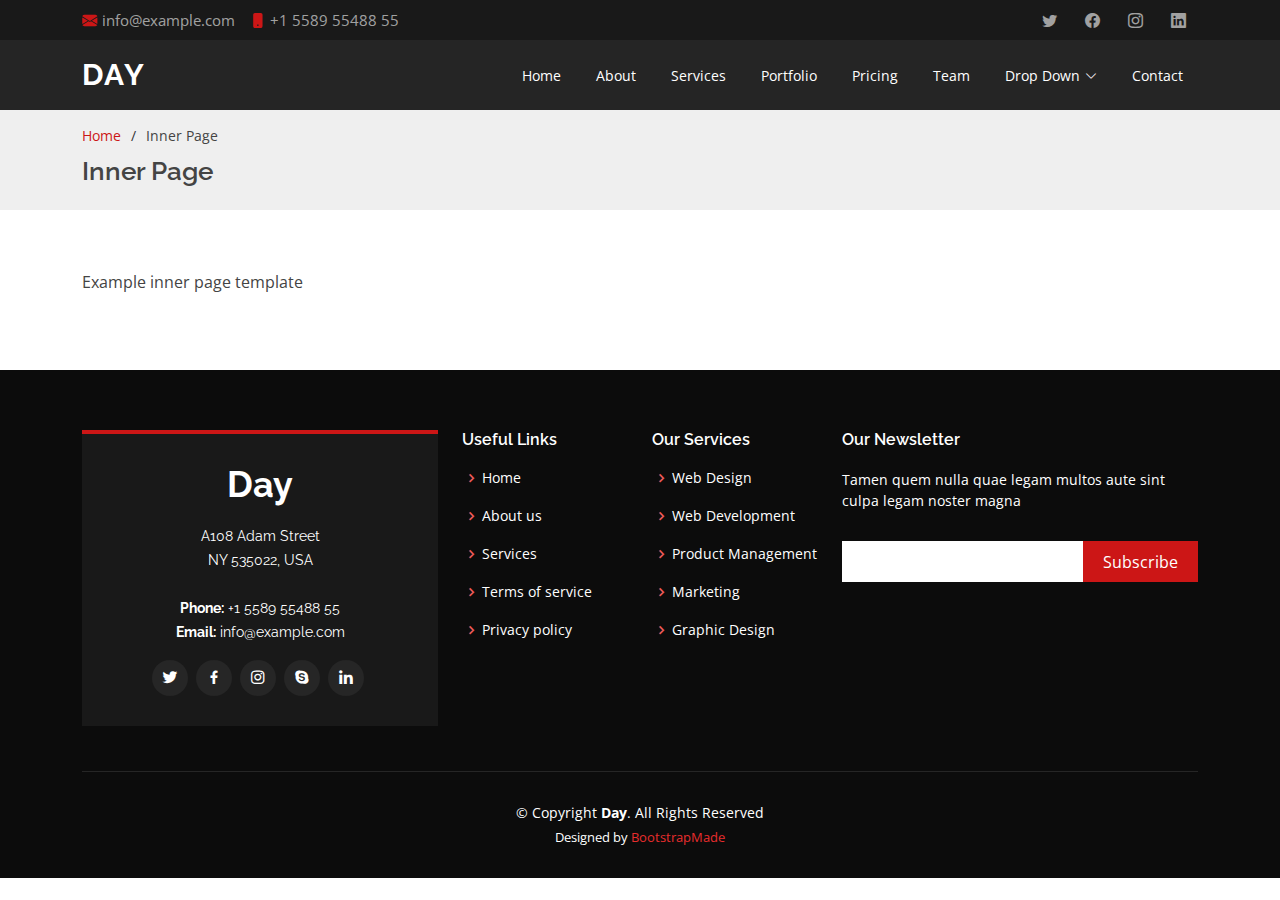
<file: inner-page.html>
<!DOCTYPE html>
<html lang="en">

<head>
  <meta charset="utf-8">
  <meta content="width=device-width, initial-scale=1.0" name="viewport">

  <title></title>
  <meta content="" name="description">
  <meta content="" name="keywords">

  <!-- Favicons -->
  <link href="assets/img/favicon.png" rel="icon">
  <link href="assets/img/apple-touch-icon.png" rel="apple-touch-icon">

  <!-- Google Fonts -->
  <link href="https://fonts.googleapis.com/css?family=Open+Sans:300,300i,400,400i,600,600i,700,700i|Raleway:300,300i,400,400i,500,500i,600,600i,700,700i|Poppins:300,300i,400,400i,500,500i,600,600i,700,700i" rel="stylesheet">

  <!-- Vendor CSS Files -->
  <link href="assets/vendor/aos/aos.css" rel="stylesheet">
  <link href="assets/vendor/bootstrap/css/bootstrap.min.css" rel="stylesheet">
  <link href="assets/vendor/bootstrap-icons/bootstrap-icons.css" rel="stylesheet">
  <link href="assets/vendor/boxicons/css/boxicons.min.css" rel="stylesheet">
  <link href="assets/vendor/glightbox/css/glightbox.min.css" rel="stylesheet">
  <link href="assets/vendor/swiper/swiper-bundle.min.css" rel="stylesheet">

  <!-- Template Main CSS File -->
  <link href="assets/css/style.css" rel="stylesheet">

  <!-- =======================================================
  * Template Name: Day
  * Updated: Sep 18 2023 with Bootstrap v5.3.2
  * Template URL: https://bootstrapmade.com/day-multipurpose-html-template-for-free/
  * Author: BootstrapMade.com
  * License: https://bootstrapmade.com/license/
  ======================================================== -->
</head>

<body>

  <!-- ======= Top Bar ======= -->
  <section id="topbar" class="d-flex align-items-center">
    <div class="container d-flex justify-content-center justify-content-md-between">
      <div class="contact-info d-flex align-items-center">
        <i class="bi bi-envelope-fill"></i><a href="mailto:contact@example.com">info@example.com</a>
        <i class="bi bi-phone-fill phone-icon"></i> +1 5589 55488 55
      </div>
      <div class="social-links d-none d-md-block">
        <a href="#" class="twitter"><i class="bi bi-twitter"></i></a>
        <a href="#" class="facebook"><i class="bi bi-facebook"></i></a>
        <a href="#" class="instagram"><i class="bi bi-instagram"></i></a>
        <a href="#" class="linkedin"><i class="bi bi-linkedin"></i></i></a>
      </div>
    </div>
  </section>

  <!-- ======= Header ======= -->
  <header id="header" class="d-flex align-items-center">
    <div class="container d-flex align-items-center justify-content-between">

      <h1 class="logo"><a href="index.html">Day</a></h1>
      <!-- Uncomment below if you prefer to use an image logo -->
      <!-- <a href="index.html" class="logo"><img src="assets/img/logo.png" alt="" class="img-fluid"></a>-->

      <nav id="navbar" class="navbar">
        <ul>
          <li><a class="nav-link scrollto " href="#hero">Home</a></li>
          <li><a class="nav-link scrollto" href="#about">About</a></li>
          <li><a class="nav-link scrollto" href="#services">Services</a></li>
          <li><a class="nav-link scrollto " href="#portfolio">Portfolio</a></li>
          <li><a class="nav-link scrollto" href="#pricing">Pricing</a></li>
          <li><a class="nav-link scrollto" href="#team">Team</a></li>
          <li class="dropdown"><a href="#"><span>Drop Down</span> <i class="bi bi-chevron-down"></i></a>
            <ul>
              <li><a href="#">Drop Down 1</a></li>
              <li class="dropdown"><a href="#"><span>Deep Drop Down</span> <i class="bi bi-chevron-right"></i></a>
                <ul>
                  <li><a href="#">Deep Drop Down 1</a></li>
                  <li><a href="#">Deep Drop Down 2</a></li>
                  <li><a href="#">Deep Drop Down 3</a></li>
                  <li><a href="#">Deep Drop Down 4</a></li>
                  <li><a href="#">Deep Drop Down 5</a></li>
                </ul>
              </li>
              <li><a href="#">Drop Down 2</a></li>
              <li><a href="#">Drop Down 3</a></li>
              <li><a href="#">Drop Down 4</a></li>
            </ul>
          </li>
          <li><a class="nav-link scrollto" href="#contact">Contact</a></li>
        </ul>
        <i class="bi bi-list mobile-nav-toggle"></i>
      </nav><!-- .navbar -->

    </div>
  </header><!-- End Header -->

  <main id="main">

    <!-- ======= Breadcrumbs ======= -->
    <section id="breadcrumbs" class="breadcrumbs">
      <div class="container">

        <ol>
          <li><a href="index.html">Home</a></li>
          <li>Inner Page</li>
        </ol>
        <h2>Inner Page</h2>

      </div>
    </section><!-- End Breadcrumbs -->

    <section class="inner-page">
      <div class="container">
        <p>
          Example inner page template
        </p>
      </div>
    </section>

  </main><!-- End #main -->

  <!-- ======= Footer ======= -->
  <footer id="footer">
    <div class="footer-top">
      <div class="container">
        <div class="row">

          <div class="col-lg-4 col-md-6">
            <div class="footer-info">
              <h3>Day</h3>
              <p>
                A108 Adam Street <br>
                NY 535022, USA<br><br>
                <strong>Phone:</strong> +1 5589 55488 55<br>
                <strong>Email:</strong> info@example.com<br>
              </p>
              <div class="social-links mt-3">
                <a href="#" class="twitter"><i class="bx bxl-twitter"></i></a>
                <a href="#" class="facebook"><i class="bx bxl-facebook"></i></a>
                <a href="#" class="instagram"><i class="bx bxl-instagram"></i></a>
                <a href="#" class="google-plus"><i class="bx bxl-skype"></i></a>
                <a href="#" class="linkedin"><i class="bx bxl-linkedin"></i></a>
              </div>
            </div>
          </div>

          <div class="col-lg-2 col-md-6 footer-links">
            <h4>Useful Links</h4>
            <ul>
              <li><i class="bx bx-chevron-right"></i> <a href="#">Home</a></li>
              <li><i class="bx bx-chevron-right"></i> <a href="#">About us</a></li>
              <li><i class="bx bx-chevron-right"></i> <a href="#">Services</a></li>
              <li><i class="bx bx-chevron-right"></i> <a href="#">Terms of service</a></li>
              <li><i class="bx bx-chevron-right"></i> <a href="#">Privacy policy</a></li>
            </ul>
          </div>

          <div class="col-lg-2 col-md-6 footer-links">
            <h4>Our Services</h4>
            <ul>
              <li><i class="bx bx-chevron-right"></i> <a href="#">Web Design</a></li>
              <li><i class="bx bx-chevron-right"></i> <a href="#">Web Development</a></li>
              <li><i class="bx bx-chevron-right"></i> <a href="#">Product Management</a></li>
              <li><i class="bx bx-chevron-right"></i> <a href="#">Marketing</a></li>
              <li><i class="bx bx-chevron-right"></i> <a href="#">Graphic Design</a></li>
            </ul>
          </div>

          <div class="col-lg-4 col-md-6 footer-newsletter">
            <h4>Our Newsletter</h4>
            <p>Tamen quem nulla quae legam multos aute sint culpa legam noster magna</p>
            <form action="" method="post">
              <input type="email" name="email"><input type="submit" value="Subscribe">
            </form>

          </div>

        </div>
      </div>
    </div>

    <div class="container">
      <div class="copyright">
        &copy; Copyright <strong><span>Day</span></strong>. All Rights Reserved
      </div>
      <div class="credits">
        <!-- All the links in the footer should remain intact. -->
        <!-- You can delete the links only if you purchased the pro version. -->
        <!-- Licensing information: https://bootstrapmade.com/license/ -->
        <!-- Purchase the pro version with working PHP/AJAX contact form: https://bootstrapmade.com/day-multipurpose-html-template-for-free/ -->
        Designed by <a href="https://bootstrapmade.com/">BootstrapMade</a>
      </div>
    </div>
  </footer><!-- End Footer -->

  <a href="#" class="back-to-top d-flex align-items-center justify-content-center"><i class="bi bi-arrow-up-short"></i></a>
  <div id="preloader"></div>

  <!-- Vendor JS Files -->
  <script src="assets/vendor/aos/aos.js"></script>
  <script src="assets/vendor/bootstrap/js/bootstrap.bundle.min.js"></script>
  <script src="assets/vendor/glightbox/js/glightbox.min.js"></script>
  <script src="assets/vendor/isotope-layout/isotope.pkgd.min.js"></script>
  <script src="assets/vendor/swiper/swiper-bundle.min.js"></script>
  <script src="assets/vendor/php-email-form/validate.js"></script>

  <!-- Template Main JS File -->
  <script src="assets/js/main.js"></script>

</body>

</html>
</file>
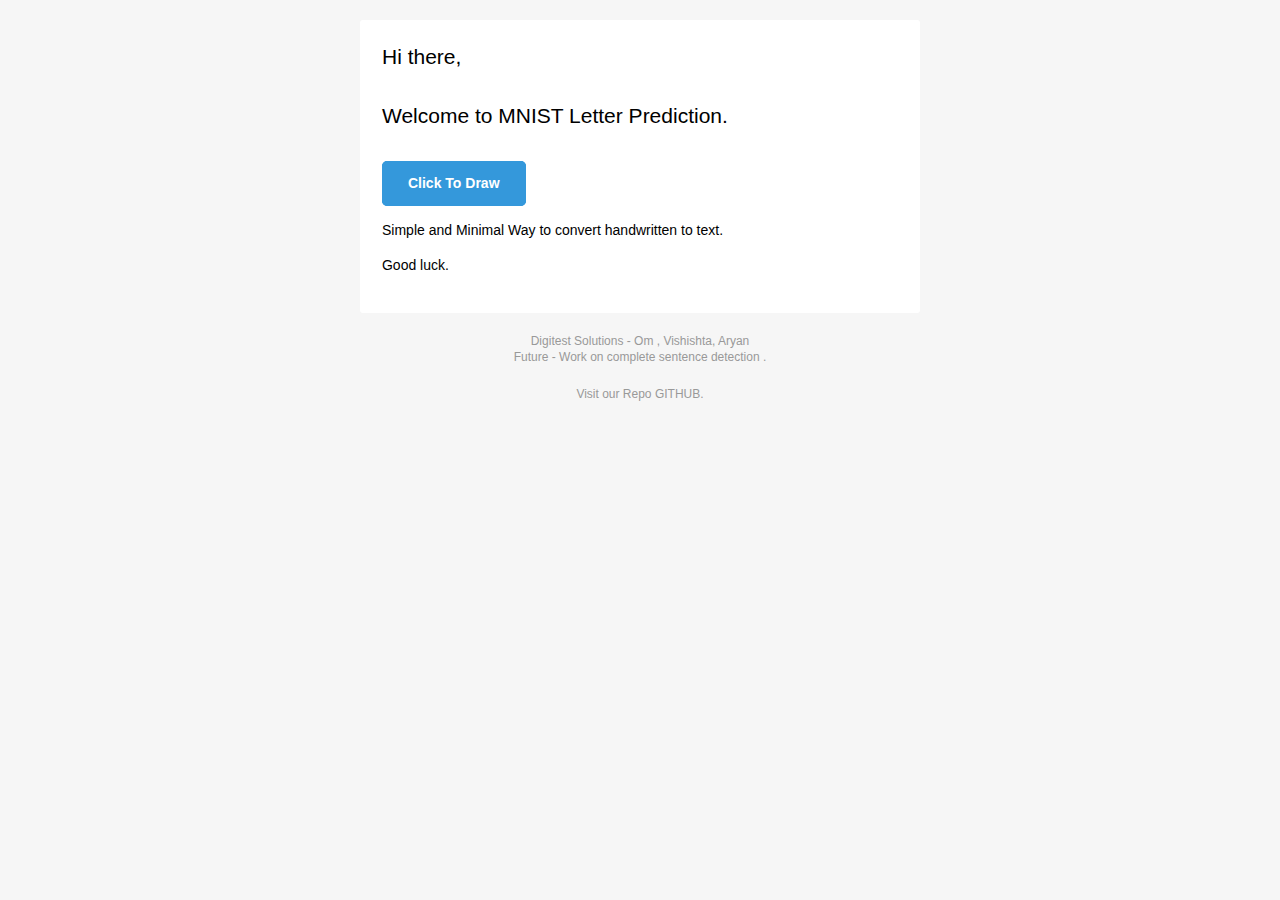
<file: templates/email.html>
<!doctype html>
<html>
  <head>
    <meta name="viewport" content="width=device-width, initial-scale=1.0"/>
    <meta http-equiv="Content-Type" content="text/html; charset=UTF-8" />
    <title>Hand-Digit Recognition</title>
    <style>
      /* -------------------------------------
          GLOBAL RESETS
      ------------------------------------- */
      
      /*All the styling goes here*/
      
      img {
        border: none;
        -ms-interpolation-mode: bicubic;
        max-width: 100%; 
      }

      body {
        background-color: #f6f6f6;
        font-family: sans-serif;
        -webkit-font-smoothing: antialiased;
        font-size: 20px;
        line-height: 1.4;
        margin: 0;
        padding: 0;
        -ms-text-size-adjust: 100%;
        -webkit-text-size-adjust: 100%; 
      }

      table {
        border-collapse: separate;
        mso-table-lspace: 0pt;
        mso-table-rspace: 0pt;
        width: 100%; }
        table td {
          font-family: sans-serif;
          font-size: 14px;
          vertical-align: top; 
      }

      /* -------------------------------------
          BODY & CONTAINER
      ------------------------------------- */

      .body {
        background-color: #f6f6f6;
        width: 100%; 
      }

      /* Set a max-width, and make it display as block so it will automatically stretch to that width, but will also shrink down on a phone or something */
      .container {
        display: block;
        margin: 0 auto !important;
        /* makes it centered */
        max-width: 580px;
        padding: 10px;
        width: 580px; 
      }

      /* This should also be a block element, so that it will fill 100% of the .container */
      .content {
        box-sizing: border-box;
        display: block;
        margin: 0 auto;
        max-width: 580px;
        padding: 10px; 
      }

      /* -------------------------------------
          HEADER, FOOTER, MAIN
      ------------------------------------- */
      .main {
        background: #ffffff;
        border-radius: 3px;
        width: 100%; 
      }

      .wrapper {
        box-sizing: border-box;
        padding: 20px; 
      }

      .content-block {
        padding-bottom: 10px;
        padding-top: 10px;
      }

      .footer {
        clear: both;
        margin-top: 10px;
        text-align: center;
        width: 100%; 
      }
        .footer td,
        .footer p,
        .footer span,
        .footer a {
          color: #999999;
          font-size: 12px;
          text-align: center; 
      }

      /* -------------------------------------
          TYPOGRAPHY
      ------------------------------------- */
      h1,
      h2,
      h3,
      h4 {
        color: #000000;
        font-family: sans-serif;
        font-weight: 400;
        line-height: 1.4;
        margin: 0;
        margin-bottom: 30px; 
      }

      h1 {
        font-size: 35px;
        font-weight: 300;
        text-align: center;
        text-transform: capitalize; 
      }

      p,
      ul,
      ol {
        font-family: sans-serif;
        font-size: 14px;
        font-weight: normal;
        margin: 0;
        margin-bottom: 15px; 
      }
        p li,
        ul li,
        ol li {
          list-style-position: inside;
          margin-left: 5px; 
      }

      a {
        color: #3498db;
        text-decoration: underline; 
      }

      /* -------------------------------------
          BUTTONS
      ------------------------------------- */
      .btn {
        box-sizing: border-box;
        width: 100%; }
        .btn > tbody > tr > td {
          padding-bottom: 15px; }
        .btn table {
          width: auto; 
      }
        .btn table td {
          background-color: #ffffff;
          border-radius: 5px;
          text-align: center; 
      }
        .btn a {
          background-color: #ffffff;
          border: solid 1px #3498db;
          border-radius: 5px;
          box-sizing: border-box;
          color: #3498db;
          cursor: pointer;
          display: inline-block;
          font-size: 14px;
          font-weight: bold;
          margin: 0;
          padding: 12px 25px;
          text-decoration: none;
          text-transform: capitalize; 
      }

      .btn-primary table td {
        background-color: #3498db; 
      }

      .btn-primary a {
        background-color: #3498db;
        border-color: #3498db;
        color: #ffffff; 
      }

      /* -------------------------------------
          OTHER STYLES THAT MIGHT BE USEFUL
      ------------------------------------- */
      .last {
        margin-bottom: 0; 
      }

      .first {
        margin-top: 0; 
      }

      .align-center {
        text-align: center; 
      }

      .align-right {
        text-align: right; 
      }

      .align-left {
        text-align: left; 
      }

      .clear {
        clear: both; 
      }

      .mt0 {
        margin-top: 0; 
      }

      .mb0 {
        margin-bottom: 0; 
      }

      .preheader {
        color: transparent;
        display: none;
        height: 0;
        max-height: 0;
        max-width: 0;
        opacity: 0;
        overflow: hidden;
        mso-hide: all;
        visibility: hidden;
        width: 0; 
      }

      .powered-by a {
        text-decoration: none; 
      }

      hr {
        border: 0;
        border-bottom: 1px solid #f6f6f6;
        margin: 20px 0; 
      }

      /* -------------------------------------
          RESPONSIVE AND MOBILE FRIENDLY STYLES
      ------------------------------------- */
      @media only screen and (max-width: 620px) {
        table.body h1 {
          font-size: 28px !important;
          margin-bottom: 10px !important; 
        }
        table.body p,
        table.body ul,
        table.body ol,
        table.body td,
        table.body span,
        table.body a {
          font-size: 16px !important; 
        }
        table.body .wrapper,
        table.body .article {
          padding: 10px !important; 
        }
        table.body .content {
          padding: 0 !important; 
        }
        table.body .container {
          padding: 0 !important;
          width: 100% !important; 
        }
        table.body .main {
          border-left-width: 0 !important;
          border-radius: 0 !important;
          border-right-width: 0 !important; 
        }
        table.body .btn table {
          width: 100% !important; 
        }
        table.body .btn a {
          width: 100% !important; 
        }
        table.body .img-responsive {
          height: auto !important;
          max-width: 100% !important;
          width: auto !important; 
        }
      }

      /* -------------------------------------
          PRESERVE THESE STYLES IN THE HEAD
      ------------------------------------- */
      @media all {
        .ExternalClass {
          width: 100%; 
        }
        .ExternalClass,
        .ExternalClass p,
        .ExternalClass span,
        .ExternalClass font,
        .ExternalClass td,
        .ExternalClass div {
          line-height: 100%; 
        }
        .apple-link a {
          color: inherit !important;
          font-family: inherit !important;
          font-size: inherit !important;
          font-weight: inherit !important;
          line-height: inherit !important;
          text-decoration: none !important; 
        }
        #MessageViewBody a {
          color: inherit;
          text-decoration: none;
          font-size: inherit;
          font-family: inherit;
          font-weight: inherit;
          line-height: inherit;
        }
        .btn-primary table td:hover {
          background-color: #34495e !important; 
        }
        .btn-primary a:hover {
          background-color: #34495e !important;
          border-color: #34495e !important; 
        } 
      }

    </style>
  </head>
  <body>
    <h1 class="preheader">Digitest Solutions</h1>
    <table role="presentation" border="0" cellpadding="0" cellspacing="0" class="body">
      <tr>
        <td>&nbsp;</td>
        <td class="container">
          <div class="content">

            <!-- START CENTERED WHITE CONTAINER -->
            <table role="presentation" class="main">

              <!-- START MAIN CONTENT AREA -->
              <tr>
                <td class="wrapper">
                  <table role="presentation" border="0" cellpadding="0" cellspacing="0">
                    <tr>
                      <td>
                        <h2>Hi there,</h2>
                        <h2>Welcome to MNIST Letter Prediction.</h2>
                        <table role="presentation" border="0" cellpadding="0" cellspacing="0" class="btn btn-primary">
                          <tbody>
                            <tr>
                              <td align="left">
                                <table role="presentation" border="0" cellpadding="0" cellspacing="0">
                                  <tbody>
                                    <tr>
                                        <td> <a href="{{ url_for('paint') }}" target="_blank">Click To Draw</a> </td>
                                    </tr>
                                  </tbody>
                                </table>
                              </td>
                            </tr>
                          </tbody>
                        </table>
                        <p>Simple and Minimal Way to convert handwritten to text.</p>
                        <p>Good luck.</p>
                      </td>
                    </tr>
                  </table>
                </td>
              </tr>

            <!-- END MAIN CONTENT AREA -->
            </table>
            <!-- END CENTERED WHITE CONTAINER -->

            <!-- START FOOTER -->
            <div class="footer">
              <table role="presentation" border="0" cellpadding="0" cellspacing="0">
                <tr>
                  <td class="content-block">
                    <span class="apple-link">Digitest Solutions - Om , Vishishta, Aryan</span>
                    <br> Future - Work on complete sentence detection <a href="http://i.imgur.com/CScmqnj.gif"></a>.
                  </td>
                </tr>
                <tr>
                  <td class="content-block powered-by">
                    Visit our Repo <a href="https://github.com/AryanApte1408/Handwritten-Digit-Recognition.git">GITHUB</a>.
                  </td>
                </tr>
              </table>
            </div>
            <!-- END FOOTER -->

          </div>
        </td>
        <td>&nbsp;</td>
      </tr>
    </table>
  </body>
</html>
</file>
<file: assets/css/style.css>
/*--------------------------------------------------------------
# General
--------------------------------------------------------------*/
body {
  font-family: "Open Sans", sans-serif;
  color: #444444;
}

a {
  color: #cc1616;
  text-decoration: none;
}

a:hover {
  color: #e82d2d;
  text-decoration: none;
}

h1,
h2,
h3,
h4,
h5,
h6 {
  font-family: "Raleway", sans-serif;
}

/*--------------------------------------------------------------
# Back to top button
--------------------------------------------------------------*/
.back-to-top {
  position: fixed;
  visibility: hidden;
  opacity: 0;
  right: 15px;
  bottom: 15px;
  z-index: 996;
  background: #cc1616;
  width: 40px;
  height: 40px;
  transition: all 0.4s;
}

.back-to-top i {
  font-size: 28px;
  color: #fff;
  line-height: 0;
}

.back-to-top:hover {
  background: #e72323;
  color: #fff;
}

.back-to-top.active {
  visibility: visible;
  opacity: 1;
}

/*--------------------------------------------------------------
# Preloader
--------------------------------------------------------------*/
#preloader {
  position: fixed;
  top: 0;
  left: 0;
  right: 0;
  bottom: 0;
  z-index: 9999;
  overflow: hidden;
  background: #fff;
}

#preloader:before {
  content: "";
  position: fixed;
  top: calc(50% - 30px);
  left: calc(50% - 30px);
  border: 6px solid #cc1616;
  border-top-color: #efefef;
  border-radius: 50%;
  width: 60px;
  height: 60px;
  animation: animate-preloader 1s linear infinite;
}

@keyframes animate-preloader {
  0% {
    transform: rotate(0deg);
  }

  100% {
    transform: rotate(360deg);
  }
}

/*--------------------------------------------------------------
# Disable aos animation delay on mobile devices
--------------------------------------------------------------*/
@media screen and (max-width: 768px) {
  [data-aos-delay] {
    transition-delay: 0 !important;
  }
}

/*--------------------------------------------------------------
# Top Bar
--------------------------------------------------------------*/
#topbar {
  background: #191919;
  font-size: 15px;
  height: 40px;
  padding: 0;
  color: rgba(255, 255, 255, 0.6);
}

#topbar .contact-info a {
  line-height: 0;
  color: rgba(255, 255, 255, 0.6);
  transition: 0.3s;
}

#topbar .contact-info a:hover {
  color: #fff;
}

#topbar .contact-info i {
  color: #cc1616;
  line-height: 0;
  margin-right: 5px;
}

#topbar .contact-info .phone-icon {
  margin-left: 15px;
}

#topbar .social-links a {
  color: rgba(255, 255, 255, 0.6);
  padding: 4px 12px;
  display: inline-block;
  line-height: 1px;
  transition: 0.3s;
}

#topbar .social-links a:hover {
  color: #fff;
}

/*--------------------------------------------------------------
# Header
--------------------------------------------------------------*/
#header {
  background: rgba(25, 25, 25, 0.95);
  transition: all 0.5s;
  z-index: 997;
  height: 70px;
}

#header.fixed-top {
  background: #191919;
}

#header .logo {
  font-size: 30px;
  margin: 0;
  padding: 0;
  line-height: 1;
  font-weight: 700;
  letter-spacing: 2px;
  text-transform: uppercase;
}

#header .logo a {
  color: #fff;
}

#header .logo img {
  max-height: 40px;
}

.scrolled-offset {
  margin-top: 70px;
}

/*--------------------------------------------------------------
# Navigation Menu
--------------------------------------------------------------*/
/**
* Desktop Navigation 
*/
.navbar {
  padding: 0;
}

.navbar ul {
  margin: 0;
  padding: 0;
  display: flex;
  list-style: none;
  align-items: center;
}

.navbar li {
  position: relative;
}

.navbar>ul>li {
  margin-left: 5px;
}

.navbar a,
.navbar a:focus {
  display: flex;
  align-items: center;
  justify-content: space-between;
  padding: 25px 15px 24px 15px;
  font-size: 14px;
  color: #fff;
  white-space: nowrap;
  transition: 0.3s;
}

.navbar a i,
.navbar a:focus i {
  font-size: 12px;
  line-height: 0;
  margin-left: 5px;
}

.navbar a:hover,
.navbar .active,
.navbar .active:focus,
.navbar li:hover>a {
  background: #cc1616;
}

.navbar .dropdown ul {
  display: block;
  position: absolute;
  left: 0;
  top: calc(100% + 30px);
  margin: 0;
  padding: 10px 0;
  z-index: 99;
  opacity: 0;
  visibility: hidden;
  background: #fff;
  box-shadow: 0px 0px 30px rgba(127, 137, 161, 0.25);
  transition: 0.3s;
}

.navbar .dropdown ul li {
  min-width: 200px;
}

.navbar .dropdown ul a {
  padding: 10px 20px;
  color: #191919;
}

.navbar .dropdown ul a i {
  font-size: 12px;
}

.navbar .dropdown ul a:hover,
.navbar .dropdown ul .active:hover,
.navbar .dropdown ul li:hover>a {
  color: #fff;
}

.navbar .dropdown:hover>ul {
  opacity: 1;
  top: 100%;
  visibility: visible;
}

.navbar .dropdown .dropdown ul {
  top: 0;
  left: calc(100% - 30px);
  visibility: hidden;
}

.navbar .dropdown .dropdown:hover>ul {
  opacity: 1;
  top: 0;
  left: 100%;
  visibility: visible;
}

@media (max-width: 1366px) {
  .navbar .dropdown .dropdown ul {
    left: -90%;
  }

  .navbar .dropdown .dropdown:hover>ul {
    left: -100%;
  }
}

/**
* Mobile Navigation 
*/
.mobile-nav-toggle {
  color: #fff;
  font-size: 28px;
  cursor: pointer;
  display: none;
  line-height: 0;
  transition: 0.5s;
}

.mobile-nav-toggle.bi-x {
  color: #cc1616;
}

@media (max-width: 991px) {
  .mobile-nav-toggle {
    display: block;
  }

  .navbar ul {
    display: none;
  }
}

.navbar-mobile {
  position: fixed;
  overflow: hidden;
  top: 0;
  right: 0;
  left: 0;
  bottom: 0;
  background: rgba(0, 0, 0, 0.9);
  transition: 0.3s;
  z-index: 999;
}

.navbar-mobile .mobile-nav-toggle {
  position: absolute;
  top: 15px;
  right: 15px;
}

.navbar-mobile ul {
  display: block;
  position: absolute;
  top: 55px;
  right: 15px;
  bottom: 15px;
  left: 15px;
  padding: 10px 0;
  background-color: #fff;
  overflow-y: auto;
  transition: 0.3s;
}

.navbar-mobile a,
.navbar-mobile a:focus {
  padding: 10px 20px;
  font-size: 15px;
  color: #191919;
}

.navbar-mobile a:hover,
.navbar-mobile .active,
.navbar-mobile li:hover>a {
  color: #cc1616;
  background: none;
}

.navbar-mobile .getstarted,
.navbar-mobile .getstarted:focus {
  margin: 15px;
}

.navbar-mobile .dropdown ul {
  position: static;
  display: none;
  margin: 10px 20px;
  padding: 10px 0;
  z-index: 99;
  opacity: 1;
  visibility: visible;
  background: #fff;
  box-shadow: 0px 0px 30px rgba(127, 137, 161, 0.25);
}

.navbar-mobile .dropdown ul li {
  min-width: 200px;
}

.navbar-mobile .dropdown ul a {
  padding: 10px 20px;
}

.navbar-mobile .dropdown ul a i {
  font-size: 12px;
}

.navbar-mobile .dropdown ul a:hover,
.navbar-mobile .dropdown ul .active:hover,
.navbar-mobile .dropdown ul li:hover>a {
  color: #cc1616;
}

.navbar-mobile .dropdown>.dropdown-active {
  display: block;
}

/*--------------------------------------------------------------
# Hero Section
--------------------------------------------------------------*/
#hero {
  width: 100%;
  height: calc(100vh - 110px);
  background: url("../img/hero-bg.jpg") top center;
  background-size: cover;
  position: relative;
}

#hero:before {
  content: "";
  background: rgba(0, 0, 0, 0.5);
  position: absolute;
  bottom: 0;
  top: 0;
  left: 0;
  right: 0;
}

#hero h1 {
  margin: 0 0 10px 0;
  font-size: 48px;
  font-weight: 700;
  line-height: 56px;
  text-transform: uppercase;
  color: #fff;
}

#hero h2 {
  color: #eee;
  margin-bottom: 30px;
  font-size: 24px;
}

#hero .btn-get-started {
  font-family: "Raleway", sans-serif;
  text-transform: uppercase;
  font-weight: 500;
  font-size: 14px;
  letter-spacing: 0.5px;
  display: inline-block;
  padding: 10px 28px;
  transition: 0.5s;
  border: 2px solid #fff;
  color: #fff;
}

#hero .btn-get-started:hover {
  background: #cc1616;
  border-color: #cc1616;
}

@media (min-width: 1024px) {
  #hero {
    background-attachment: fixed;
  }
}

@media (max-width: 768px) {
  #hero {
    text-align: center;
  }

  #hero .container {
    padding-top: 40px;
  }

  #hero h1 {
    font-size: 28px;
    line-height: 36px;
  }

  #hero h2 {
    font-size: 18px;
    line-height: 24px;
    margin-bottom: 30px;
  }
}

/*--------------------------------------------------------------
# Sections General
--------------------------------------------------------------*/
section {
  padding: 60px 0;
  overflow: hidden;
}

.section-title {
  text-align: center;
  padding: 30px 0;
  position: relative;
}

.section-title h2 {
  font-size: 32px;
  font-weight: 700;
  text-transform: uppercase;
  margin-bottom: 20px;
  padding-bottom: 0;
  color: #191919;
  position: relative;
  z-index: 2;
}

.section-title span {
  position: absolute;
  top: 30px;
  color: #f4f4f4;
  left: 0;
  right: 0;
  z-index: 1;
  font-weight: 700;
  font-size: 52px;
  text-transform: uppercase;
  line-height: 0;
}

.section-title p {
  margin-bottom: 0;
  position: relative;
  z-index: 2;
}

@media (max-width: 575px) {
  .section-title h2 {
    font-size: 28px;
    margin-bottom: 15px;
  }

  .section-title span {
    font-size: 38px;
  }
}

/*--------------------------------------------------------------
# About
--------------------------------------------------------------*/
.about .content h3 {
  font-weight: 600;
  font-size: 26px;
}

.about .content ul {
  list-style: none;
  padding: 0;
}

.about .content ul li {
  padding-bottom: 10px;
}

.about .content ul i {
  font-size: 20px;
  padding-right: 4px;
  color: #cc1616;
}

.about .content p:last-child {
  margin-bottom: 0;
}

/*--------------------------------------------------------------
# Why Us
--------------------------------------------------------------*/
.why-us {
  padding-top: 10px;
}

.why-us .box {
  padding: 50px 30px;
  box-shadow: 0px 2px 15px rgba(0, 0, 0, 0.1);
  transition: all ease-in-out 0.3s;
}

.why-us .box span {
  display: block;
  font-size: 28px;
  font-weight: 700;
  color: #ed5b5b;
}

.why-us .box h4 {
  font-size: 24px;
  font-weight: 600;
  padding: 0;
  margin: 20px 0;
  color: #191919;
}

.why-us .box p {
  color: #aaaaaa;
  font-size: 15px;
  margin: 0;
  padding: 0;
}

.why-us .box:hover {
  background: #cc1616;
  padding: 30px 30px 70px 30px;
  box-shadow: 10px 15px 30px rgba(0, 0, 0, 0.18);
}

.why-us .box:hover span,
.why-us .box:hover h4,
.why-us .box:hover p {
  color: #fff;
}

/*--------------------------------------------------------------
# Clients
--------------------------------------------------------------*/
.clients {
  background: #f2f2f2;
  padding: 15px 0;
  text-align: center;
}

.clients img {
  width: 50%;
  filter: grayscale(100);
  transition: all 0.4s ease-in-out;
  display: inline-block;
  padding: 15px 0;
}

.clients img:hover {
  filter: none;
  transform: scale(1.2);
}

@media (max-width: 768px) {
  .clients img {
    width: 40%;
  }
}

/*--------------------------------------------------------------
# Services
--------------------------------------------------------------*/
.services .icon-box {
  text-align: center;
  padding: 80px 20px;
  transition: all ease-in-out 0.3s;
  box-shadow: 0px 2px 15px rgba(0, 0, 0, 0.1);
}

.services .icon-box .icon {
  margin: 0 auto;
  width: 64px;
  height: 64px;
  background: #cc1616;
  transition: all 0.3s ease-out 0s;
  display: flex;
  align-items: center;
  justify-content: center;
  margin-bottom: 20px;
  transform-style: preserve-3d;
  position: relative;
  z-index: 2;
}

.services .icon-box .icon i {
  color: #fff;
  font-size: 28px;
  transition: ease-in-out 0.3s;
}

.services .icon-box .icon::before {
  position: absolute;
  content: "";
  left: -8px;
  top: -8px;
  height: 100%;
  width: 100%;
  background: rgba(204, 22, 22, 0.15);
  transition: all 0.3s ease-out 0s;
  transform: translateZ(-1px);
  z-index: -1;
}

.services .icon-box h4 {
  font-weight: 700;
  margin-bottom: 15px;
  font-size: 24px;
}

.services .icon-box h4 a {
  color: #191919;
}

.services .icon-box p {
  line-height: 24px;
  font-size: 14px;
  margin-bottom: 0;
}

.services .icon-box:hover {
  background: #cc1616;
  border-color: #cc1616;
  padding: 70px 20px 90px 20px;
}

.services .icon-box:hover .icon {
  background: #fff;
}

.services .icon-box:hover .icon i {
  color: #cc1616;
}

.services .icon-box:hover .icon::before {
  background: rgba(255, 255, 255, 0.3);
}

.services .icon-box:hover h4 a,
.services .icon-box:hover p {
  color: #fff;
}

/*--------------------------------------------------------------
# Cta
--------------------------------------------------------------*/
.cta {
  background: linear-gradient(rgba(2, 2, 2, 0.5), rgba(0, 0, 0, 0.5)), url("../img/cta-bg.jpg") fixed center center;
  background-size: cover;
  padding: 120px 0;
}

.cta h3 {
  color: #fff;
  font-size: 28px;
  font-weight: 700;
}

.cta p {
  color: #fff;
}

.cta .cta-btn {
  font-family: "Raleway", sans-serif;
  text-transform: uppercase;
  font-weight: 500;
  font-size: 14px;
  letter-spacing: 1px;
  display: inline-block;
  padding: 10px 28px;
  transition: 0.5s;
  margin-top: 10px;
  border: 2px solid #fff;
  color: #fff;
}

.cta .cta-btn:hover {
  background: #cc1616;
  border: 2px solid #cc1616;
}

/*--------------------------------------------------------------
# Portfolio
--------------------------------------------------------------*/
.portfolio #portfolio-flters {
  padding: 0;
  margin: 0 auto 25px auto;
  list-style: none;
  text-align: center;
  border-radius: 50px;
}

.portfolio #portfolio-flters li {
  cursor: pointer;
  display: inline-block;
  padding: 10px 15px;
  font-size: 15px;
  font-weight: 500;
  line-height: 1;
  text-transform: uppercase;
  color: #444444;
  margin-bottom: 5px;
  transition: all 0.3s ease-in-out;
  font-family: "Poppins", sans-serif;
}

.portfolio #portfolio-flters li:hover,
.portfolio #portfolio-flters li.filter-active {
  color: #e82d2d;
}

.portfolio #portfolio-flters li:last-child {
  margin-right: 0;
}

.portfolio .portfolio-item {
  margin-bottom: 30px;
}

.portfolio .portfolio-item .portfolio-info {
  opacity: 0;
  position: absolute;
  left: 30px;
  right: 30px;
  bottom: 0;
  z-index: 3;
  transition: all ease-in-out 0.3s;
  background: rgba(255, 255, 255, 0.9);
  padding: 15px;
}

.portfolio .portfolio-item .portfolio-info h4 {
  font-size: 18px;
  color: #fff;
  font-weight: 600;
  color: #191919;
}

.portfolio .portfolio-item .portfolio-info p {
  color: #4c4c4c;
  font-size: 14px;
  margin-bottom: 0;
}

.portfolio .portfolio-item .portfolio-info .preview-link,
.portfolio .portfolio-item .portfolio-info .details-link {
  position: absolute;
  right: 40px;
  font-size: 24px;
  top: calc(50% - 18px);
  color: #333333;
}

.portfolio .portfolio-item .portfolio-info .preview-link:hover,
.portfolio .portfolio-item .portfolio-info .details-link:hover {
  color: #cc1616;
}

.portfolio .portfolio-item .portfolio-info .details-link {
  right: 10px;
}

.portfolio .portfolio-item .portfolio-links {
  opacity: 0;
  left: 0;
  right: 0;
  text-align: center;
  z-index: 3;
  position: absolute;
  transition: all ease-in-out 0.3s;
}

.portfolio .portfolio-item .portfolio-links a {
  color: #fff;
  margin: 0 2px;
  font-size: 28px;
  display: inline-block;
  transition: 0.3s;
}

.portfolio .portfolio-item .portfolio-links a:hover {
  color: #e82d2d;
}

.portfolio .portfolio-item:hover .portfolio-info {
  opacity: 1;
  bottom: 20px;
}

/*--------------------------------------------------------------
# Portfolio Details
--------------------------------------------------------------*/
.portfolio-details {
  padding-top: 40px;
}

.portfolio-details .portfolio-details-slider img {
  width: 100%;
}

.portfolio-details .portfolio-details-slider .swiper-pagination {
  margin-top: 20px;
  position: relative;
}

.portfolio-details .portfolio-details-slider .swiper-pagination .swiper-pagination-bullet {
  width: 12px;
  height: 12px;
  background-color: #fff;
  opacity: 1;
  border: 1px solid #cc1616;
}

.portfolio-details .portfolio-details-slider .swiper-pagination .swiper-pagination-bullet-active {
  background-color: #cc1616;
}

.portfolio-details .portfolio-info {
  padding: 30px;
  box-shadow: 0px 0 30px rgba(25, 25, 25, 0.08);
}

.portfolio-details .portfolio-info h3 {
  font-size: 22px;
  font-weight: 700;
  margin-bottom: 20px;
  padding-bottom: 20px;
  border-bottom: 1px solid #eee;
}

.portfolio-details .portfolio-info ul {
  list-style: none;
  padding: 0;
  font-size: 15px;
}

.portfolio-details .portfolio-info ul li+li {
  margin-top: 10px;
}

.portfolio-details .portfolio-description {
  padding-top: 30px;
}

.portfolio-details .portfolio-description h2 {
  font-size: 26px;
  font-weight: 700;
  margin-bottom: 20px;
}

.portfolio-details .portfolio-description p {
  padding: 0;
}

/*--------------------------------------------------------------
# Pricing
--------------------------------------------------------------*/
.pricing .box {
  padding: 20px;
  background: #f9f9f9;
  text-align: center;
  border-radius: 8px;
  position: relative;
  overflow: hidden;
}

.pricing .box h3 {
  font-weight: 400;
  padding: 15px;
  font-size: 18px;
  text-transform: uppercase;
  font-weight: 600;
  color: #191919;
}

.pricing .box h4 {
  font-size: 42px;
  color: #cc1616;
  font-weight: 500;
  font-family: "Open Sans", sans-serif;
  margin-bottom: 20px;
}

.pricing .box h4 sup {
  font-size: 20px;
  top: -15px;
  left: -3px;
}

.pricing .box h4 span {
  color: #bababa;
  font-size: 16px;
  font-weight: 300;
}

.pricing .box ul {
  padding: 0;
  list-style: none;
  color: #191919;
  text-align: center;
  line-height: 20px;
  font-size: 14px;
}

.pricing .box ul li {
  padding-bottom: 16px;
}

.pricing .box ul i {
  color: #cc1616;
  font-size: 18px;
  padding-right: 4px;
}

.pricing .box ul .na {
  color: #ccc;
  text-decoration: line-through;
}

.pricing .box .btn-wrap {
  padding: 15px;
  text-align: center;
}

.pricing .box .btn-buy {
  background: #cc1616;
  display: inline-block;
  padding: 10px 40px;
  color: #fff;
  transition: none;
  font-size: 14px;
  font-weight: 400;
  font-family: "Raleway", sans-serif;
  font-weight: 600;
  transition: 0.3s;
}

.pricing .box .btn-buy:hover {
  background: #e82d2d;
}

.pricing .featured {
  background: #cc1616;
  box-shadow: none;
  color: #fff;
}

.pricing .featured h3,
.pricing .featured h4,
.pricing .featured ul,
.pricing .featured ul li,
.pricing .featured ul .na {
  color: #fff;
}

.pricing .featured h4 span {
  color: rgba(255, 255, 255, 0.58);
}

.pricing .featured .btn-wrap {
  padding: 15px;
  text-align: center;
}

.pricing .featured .btn-buy {
  background: rgba(255, 255, 255, 0.2);
}

.pricing .featured .btn-buy:hover {
  background: #fff;
  color: #cc1616;
}

/*--------------------------------------------------------------
# Team
--------------------------------------------------------------*/
.team .member {
  text-align: center;
  margin-bottom: 20px;
  box-shadow: 0px 0px 12px 0px rgba(0, 0, 0, 0.1);
  padding: 30px 20px;
  background: #fff;
}

.team .member img {
  max-width: 60%;
  border-radius: 50%;
  margin: 0 0 30px 0;
}

.team .member h4 {
  font-weight: 700;
  margin-bottom: 2px;
  font-size: 18px;
}

.team .member span {
  font-style: italic;
  display: block;
  font-size: 13px;
}

.team .member p {
  padding-top: 10px;
  font-size: 14px;
  font-style: italic;
  color: #aaaaaa;
}

.team .member .social {
  margin-top: 15px;
}

.team .member .social a {
  color: #919191;
  transition: 0.3s;
}

.team .member .social a:hover {
  color: #cc1616;
}

.team .member .social i {
  font-size: 18px;
  margin: 0 2px;
}

/*--------------------------------------------------------------
# Contact
--------------------------------------------------------------*/
.contact .info-box {
  color: #444444;
  text-align: center;
  box-shadow: 0 0 30px rgba(214, 215, 216, 0.6);
  padding: 20px 0 30px 0;
}

.contact .info-box i {
  font-size: 32px;
  color: #cc1616;
  border-radius: 50%;
  padding: 8px;
  border: 2px dotted #f5a0a0;
}

.contact .info-box h3 {
  font-size: 20px;
  color: #777777;
  font-weight: 700;
  margin: 10px 0;
}

.contact .info-box p {
  padding: 0;
  line-height: 24px;
  font-size: 14px;
  margin-bottom: 0;
}

.contact .php-email-form {
  box-shadow: 0 0 30px rgba(214, 215, 216, 0.6);
  padding: 30px;
}

.contact .php-email-form .error-message {
  display: none;
  color: #fff;
  background: #ed3c0d;
  text-align: left;
  padding: 15px;
  font-weight: 600;
}

.contact .php-email-form .error-message br+br {
  margin-top: 25px;
}

.contact .php-email-form .sent-message {
  display: none;
  color: #fff;
  background: #18d26e;
  text-align: center;
  padding: 15px;
  font-weight: 600;
}

.contact .php-email-form .loading {
  display: none;
  background: #fff;
  text-align: center;
  padding: 15px;
}

.contact .php-email-form .loading:before {
  content: "";
  display: inline-block;
  border-radius: 50%;
  width: 24px;
  height: 24px;
  margin: 0 10px -6px 0;
  border: 3px solid #18d26e;
  border-top-color: #eee;
  animation: animate-loading 1s linear infinite;
}

.contact .php-email-form input,
.contact .php-email-form textarea {
  border-radius: 0;
  box-shadow: none;
  font-size: 14px;
}

.contact .php-email-form input::focus,
.contact .php-email-form textarea::focus {
  background-color: #cc1616;
}

.contact .php-email-form input {
  padding: 10px 15px;
}

.contact .php-email-form textarea {
  padding: 12px 15px;
}

.contact .php-email-form button[type=submit] {
  background: #cc1616;
  border: 0;
  padding: 10px 24px;
  color: #fff;
  transition: 0.4s;
}

.contact .php-email-form button[type=submit]:hover {
  background: #e82d2d;
}

@keyframes animate-loading {
  0% {
    transform: rotate(0deg);
  }

  100% {
    transform: rotate(360deg);
  }
}

/*--------------------------------------------------------------
# Breadcrumbs
--------------------------------------------------------------*/
.breadcrumbs {
  padding: 15px 0;
  background: #efefef;
}

.breadcrumbs h2 {
  font-size: 26px;
  font-weight: 600;
}

.breadcrumbs ol {
  display: flex;
  flex-wrap: wrap;
  list-style: none;
  padding: 0 0 10px 0;
  margin: 0;
  font-size: 14px;
}

.breadcrumbs ol li+li {
  padding-left: 10px;
}

.breadcrumbs ol li+li::before {
  display: inline-block;
  padding-right: 10px;
  color: #333333;
  content: "/";
}

/*--------------------------------------------------------------
# Footer
--------------------------------------------------------------*/
#footer {
  background: #0c0c0c;
  padding: 0 0 30px 0;
  color: #fff;
  font-size: 14px;
}

#footer .footer-top {
  padding: 60px 0 30px 0;
}

#footer .footer-top .footer-info {
  margin-bottom: 15px;
  background: #191919;
  color: #fff;
  border-top: 4px solid #cc1616;
  text-align: center;
  padding: 30px 20px;
}

#footer .footer-top .footer-info h3 {
  font-size: 36px;
  margin: 0 0 20px 0;
  padding: 2px 0 2px 0;
  line-height: 1;
  font-weight: 700;
}

#footer .footer-top .footer-info p {
  font-size: 14px;
  line-height: 24px;
  margin-bottom: 0;
  font-family: "Raleway", sans-serif;
}

#footer .footer-top .social-links a {
  font-size: 18px;
  display: inline-block;
  background: #262626;
  color: #fff;
  line-height: 1;
  padding: 8px 0;
  margin-right: 4px;
  border-radius: 50%;
  text-align: center;
  width: 36px;
  height: 36px;
  transition: 0.3s;
}

#footer .footer-top .social-links a:hover {
  background: #cc1616;
  color: #fff;
  text-decoration: none;
}

#footer .footer-top h4 {
  font-size: 16px;
  font-weight: 600;
  color: #fff;
  position: relative;
  padding-bottom: 12px;
}

#footer .footer-top .footer-links {
  margin-bottom: 30px;
}

#footer .footer-top .footer-links ul {
  list-style: none;
  padding: 0;
  margin: 0;
}

#footer .footer-top .footer-links ul i {
  padding-right: 2px;
  color: #ed5b5b;
  font-size: 18px;
  line-height: 1;
}

#footer .footer-top .footer-links ul li {
  padding: 10px 0;
  display: flex;
  align-items: center;
}

#footer .footer-top .footer-links ul li:first-child {
  padding-top: 0;
}

#footer .footer-top .footer-links ul a {
  color: #fff;
  transition: 0.3s;
  display: inline-block;
  line-height: 1;
}

#footer .footer-top .footer-links ul a:hover {
  color: #eb4444;
}

#footer .footer-top .footer-newsletter form {
  margin-top: 30px;
  background: #fff;
  padding: 6px 10px;
  position: relative;
  border-radius: 4;
}

#footer .footer-top .footer-newsletter form input[type=email] {
  border: 0;
  padding: 4px;
  width: calc(100% - 110px);
}

#footer .footer-top .footer-newsletter form input[type=submit] {
  position: absolute;
  top: 0;
  right: 0;
  bottom: 0;
  border: 0;
  background: none;
  font-size: 16px;
  padding: 0 20px;
  background: #cc1616;
  color: #fff;
  transition: 0.3s;
  border-radius: 4;
}

#footer .footer-top .footer-newsletter form input[type=submit]:hover {
  background: #e82d2d;
}

#footer .copyright {
  border-top: 1px solid #262626;
  text-align: center;
  padding-top: 30px;
}

#footer .credits {
  padding-top: 5px;
  text-align: center;
  font-size: 13px;
  color: #fff;
}

#footer .credits a {
  color: #e82d2d;
}

@media (max-width: 575px) {
  #footer .footer-top .footer-info {
    margin: -20px 0 30px 0;
  }
}
</file>
